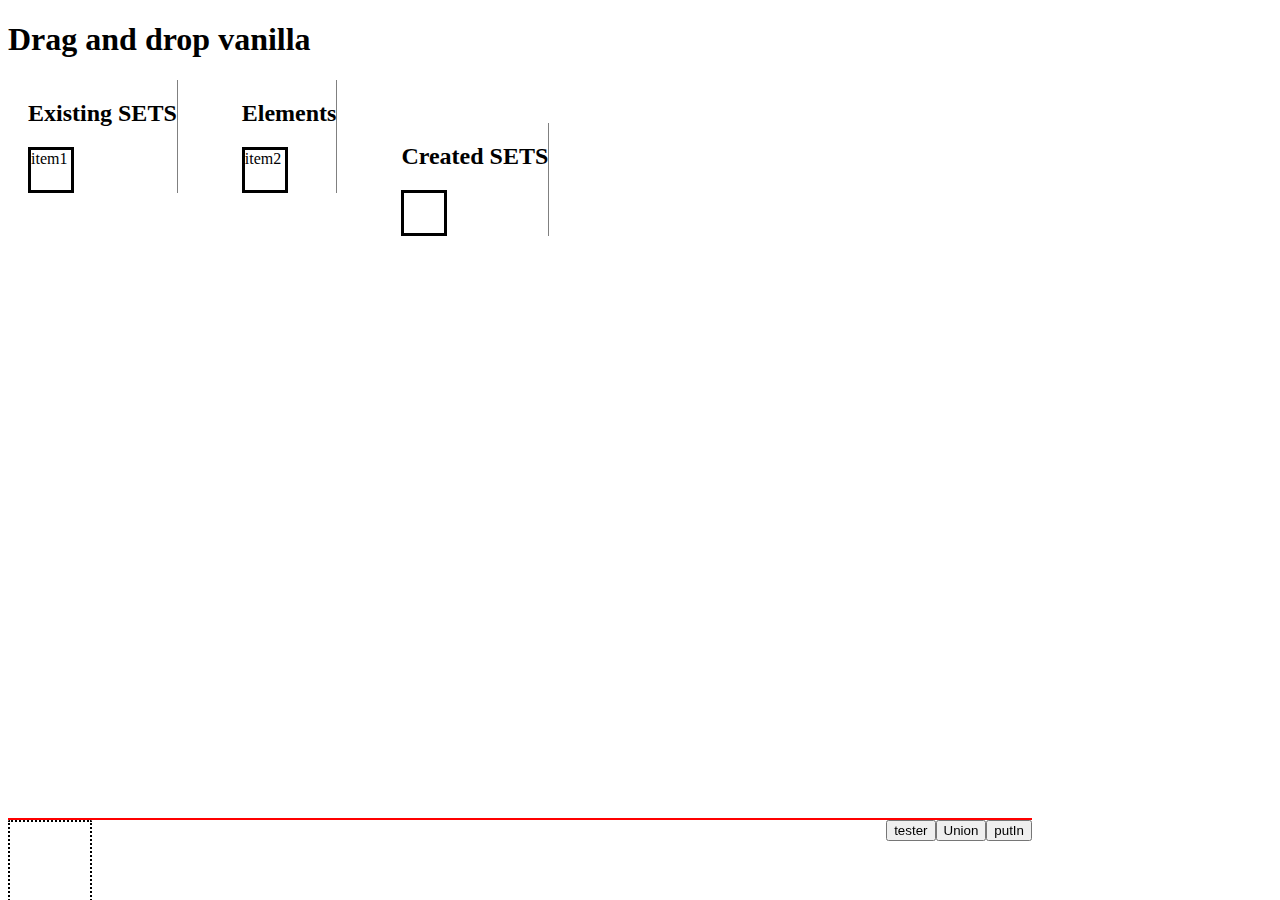
<file: components/dragDrop/index.html>
<!DOCTYPE html>
<html>
<head>
	<title>Front End</title>
	<!-- // <script type="text/javascript" src="../../angular.js"></script> -->
	<link rel="stylesheet" type="text/css" href="../../style.css">
	<script type="text/javascript" src="drag.js"></script>
	<!-- // <script type="text/javascript" src="./bundle.js"></script> -->
</head>
<body >
	<h1>Drag and drop vanilla</h1>
	<div id="wrapper">

		<div id="old">
			<h2>Existing SETS</h2>
			<div id="set1" draggable='true' ondragstart='drag(event)' class="sets">item1</div>
		</div>	
		<div id="elem">
			<h2>Elements</h2>
			<div ID="elem1" draggable='true' ondragstart='drag(event)' class="elements" >item2</div>
		</div>
		<div id="new">
			<h2>Created SETS</h2>
			<div id="createdset1" draggable='true' ondragstart='drag(event)' class="sets"></div>
		</div>
		<div id="bar">
			<!-- <div id="slot1" class="emptyslot" ng-repeat="set in pC.selectedSets track by $index" ondrop="pC.drop(event)" ondragover="pC.dragover(event)">{{set.equivalents[0]}}</div> -->
			<div id="slot1" class="emptyslot" ondragover="dragover(event)" ondrop="drop(event)"></div>
			<button>putIn</button>
			<button>Union</button>
			<button>tester</button>
		</div>
	</div>
</body>
</html>
</file>
<file: style.css>
/**{
	border-top-style: solid;
	border-style: solid;
	border-color: red;
}*/
#wrapper{}
span{
	display: block;
}
#old{
	position: relative;
	display:inline-block;
	border-right-style: solid;
	border-color: grey;
	border-width:1px;
	margin-right: 40px;
	margin-left: 20px;
	
}

#new{
	display: inline-block;
	border-right-style: solid;
	border-width:1px;
	border-color: grey;
	margin-right: 40px;
	margin-left: 20px;
}

#elem{
	display: inline-block;
	border-right-style: solid;
	border-color: grey;
	border-width:1px;
	margin-right: 40px;
	margin-left: 20px;
}

#bar{
	position: fixed;
	bottom: -10px;
	width:80%;
	height:90px;
	border-top-style: solid;
	border-color: red;
	border-width:2px;
}

button {
	float:right;
}

.emptyslot{
	width:80px;
	height:90%;
	border-style: dotted;
	border-width: 2px;
	border-radius: 2px;
	display:inline-block;
}

.sets{
	width:40px;
	height:40px;
	border-style: solid;
	

}

.elements{
	width:40px;
	height:40px;
	border-style: solid;
}
</file>
